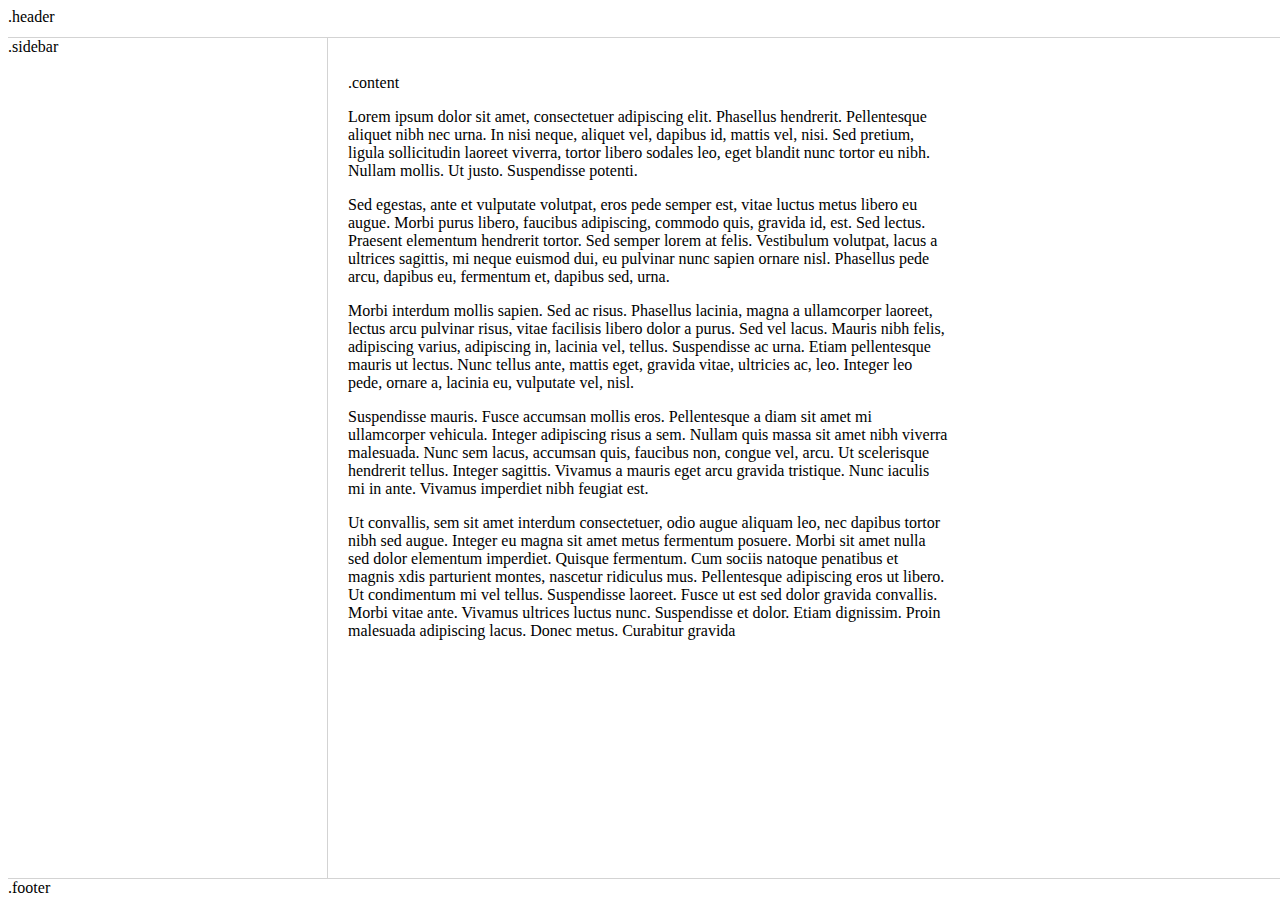
<file: test/index.html>
<!DOCTYPE html>
<html lang="en">
<head>
    <meta charset="UTF-8">
    <meta http-equiv="X-UA-Compatible" content="IE=edge">
    <meta name="viewport" content="width=device-width, initial-scale=1.0">
    <title>TESTING TESTING ONE TO THREE</title>

    <link rel="stylesheet" href="test.css">

</head>

<body>

    <div class="container">
        
        <div class="header">.header</div>
        <div class="body">
          <div class="sidebar">.sidebar</div>
          <div class="content">
            <p>.content</p>
            <p>Lorem ipsum dolor sit amet,  consectetuer adipiscing elit. Phasellus hendrerit. Pellentesque aliquet nibh nec urna. In nisi neque, aliquet vel, dapibus id, mattis vel, nisi. Sed pretium, ligula sollicitudin laoreet viverra, tortor libero sodales leo, eget blandit nunc tortor eu nibh. Nullam mollis. Ut justo. Suspendisse potenti.<p>
      
          <p>Sed egestas, ante et vulputate volutpat, eros pede semper est, vitae luctus metus libero eu augue. Morbi purus libero, faucibus adipiscing, commodo quis, gravida id, est. Sed lectus. Praesent elementum hendrerit tortor. Sed semper lorem at felis. Vestibulum volutpat, lacus a ultrices sagittis, mi neque euismod dui, eu pulvinar nunc sapien ornare nisl. Phasellus pede arcu, dapibus eu, fermentum et, dapibus sed, urna.</p>
      
          <p>Morbi interdum mollis sapien. Sed ac risus. Phasellus lacinia, magna a ullamcorper laoreet, lectus arcu pulvinar risus, vitae facilisis libero dolor a purus. Sed vel lacus. Mauris nibh felis, adipiscing varius, adipiscing in, lacinia vel, tellus. Suspendisse ac urna. Etiam pellentesque mauris ut lectus. Nunc tellus ante, mattis eget, gravida vitae, ultricies ac, leo. Integer leo pede, ornare a, lacinia eu, vulputate vel, nisl.</p>
      
          <p>Suspendisse mauris. Fusce accumsan mollis eros. Pellentesque a diam sit amet mi ullamcorper vehicula. Integer adipiscing risus a sem. Nullam quis massa sit amet nibh viverra malesuada. Nunc sem lacus, accumsan quis, faucibus non, congue vel, arcu. Ut scelerisque hendrerit tellus. Integer sagittis. Vivamus a mauris eget arcu gravida tristique. Nunc iaculis mi in ante. Vivamus imperdiet nibh feugiat est.</p>
      
          <p>Ut convallis, sem sit amet interdum consectetuer, odio augue aliquam leo, nec dapibus tortor nibh sed augue. Integer eu magna sit amet metus fermentum posuere. Morbi sit amet nulla sed dolor elementum imperdiet. Quisque fermentum. Cum sociis natoque penatibus et magnis xdis parturient montes, nascetur ridiculus mus. Pellentesque adipiscing eros ut libero. Ut condimentum mi vel tellus. Suspendisse laoreet. Fusce ut est sed dolor gravida convallis. Morbi vitae ante. Vivamus ultrices luctus nunc. Suspendisse et dolor. Etiam dignissim. Proin malesuada adipiscing lacus. Donec metus. Curabitur gravida</p>
          </div>
        </div>
        <div class="footer">.footer</div>
      </div>
</body>
</html>
</file>
<file: test/test.css>
body {
    overflow: hidden;
   }
   
   .container {
     height: 100vh;
     width: 100vw;
     display: grid;
     grid-template-columns: 1fr;
     grid-template-rows: 30px 1fr 30px;
   }
   
   .header {
     border-bottom: 1px solid lightgrey;
   }
   
   .sidebar {
     border-right: 1px solid lightgrey;
   }
   
   .footer {
       border-top: 1px solid lightgrey;
   }
   
   .body {
     display: grid;
     grid-template-columns: 1fr 3fr;
     overflow: hidden;
   }
   
   .content {
     overflow-y: scroll;
     padding: 20px;
   }
   
   p {
     max-width: 600px;
   }
</file>
